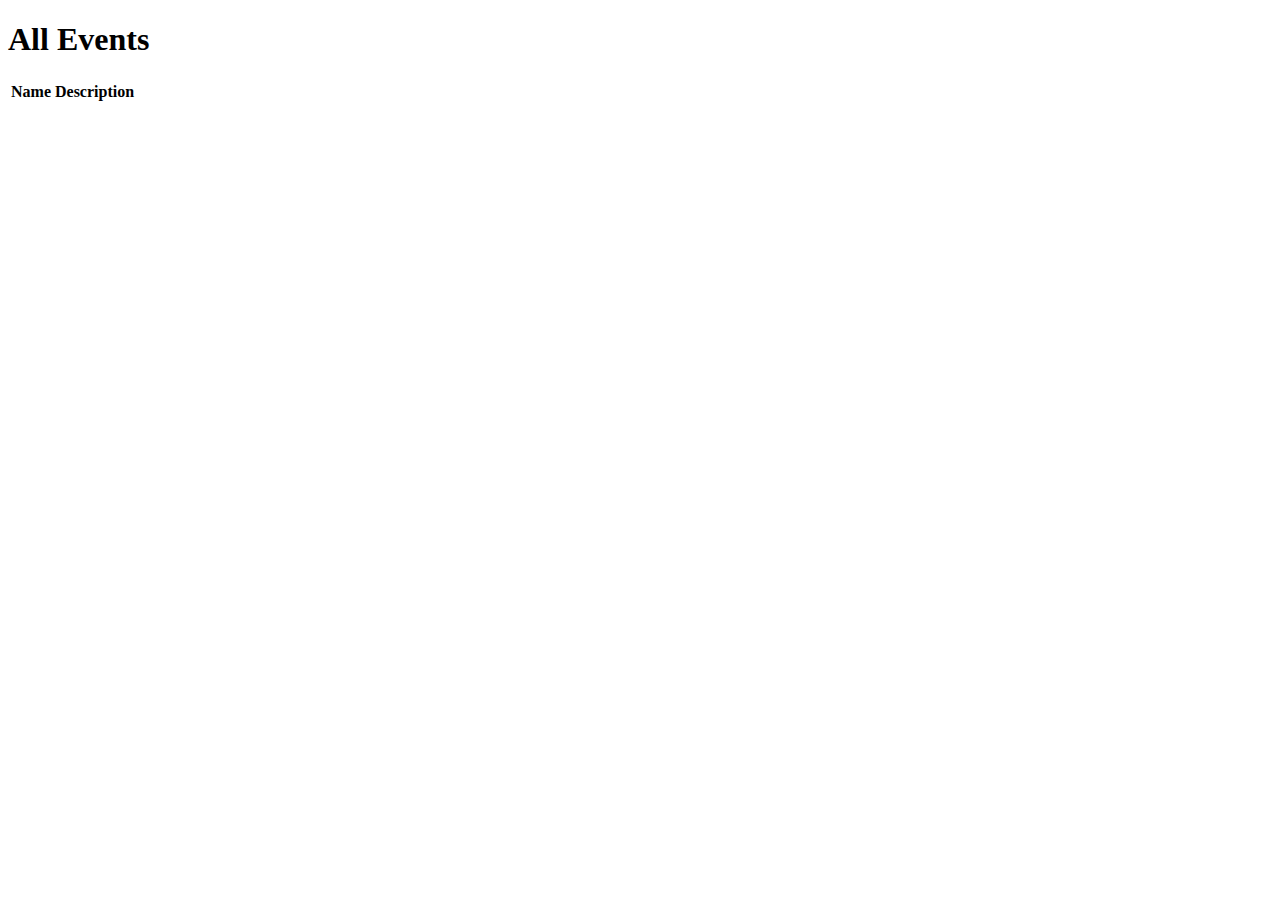
<file: Desktop/coding-events/src/main/resources/templates/events/index.html>
<!DOCTYPE html>
<html lang="en" xmlns:th="http://www.thymeleaf.org/">
<head th:replace="fragments:: head"></head>
<body class="container">

<h1>All Events</h1>
<header th:replace="fragments :: header"></header>


    <table class="table table-striped">
        <thead>
            <tr>
                <th>Name</th>
                <th>Description</th>
            </tr>
        </thead>
            <tr th:each="event : ${events}">
                <td th:text="${event.name}"></td>
                <td th:text="${event.description}"></td>
            </tr>

    </table>



</body>
</html>
</file>
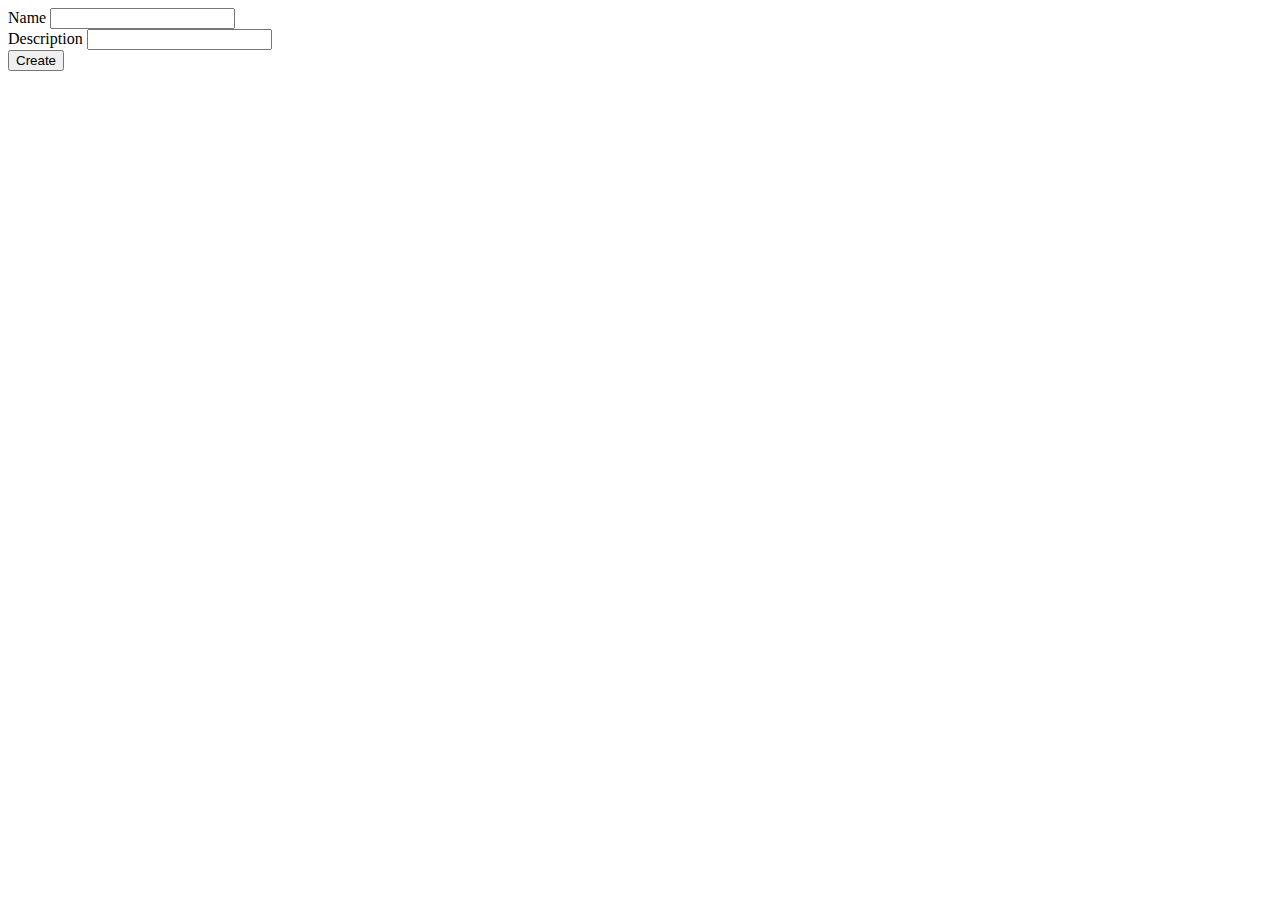
<file: Desktop/coding-events/src/main/resources/templates/events/create.html>
<!DOCTYPE html>
<html lang="en" xmlns:th="http://www.thymeleaf.org/">
<head th:replace="fragments:: head"></head>
<body class="container">
<header th:replace="fragments :: header"></header>
<form method="post">
    <div class="form-group">
        <label>Name
            <input type="text" name="eventName" class="form-control">
        </label>
    </div>
    <div class="form-group">
        <label>
            Description
            <input type="text" name="eventDescription"  class="form-control">
        </label>
    </div>
    <div class="form-group">
        <input type="submit" value="Create" class="btn btn-success">
    </div>

</form>
</body>
</html>
</file>
